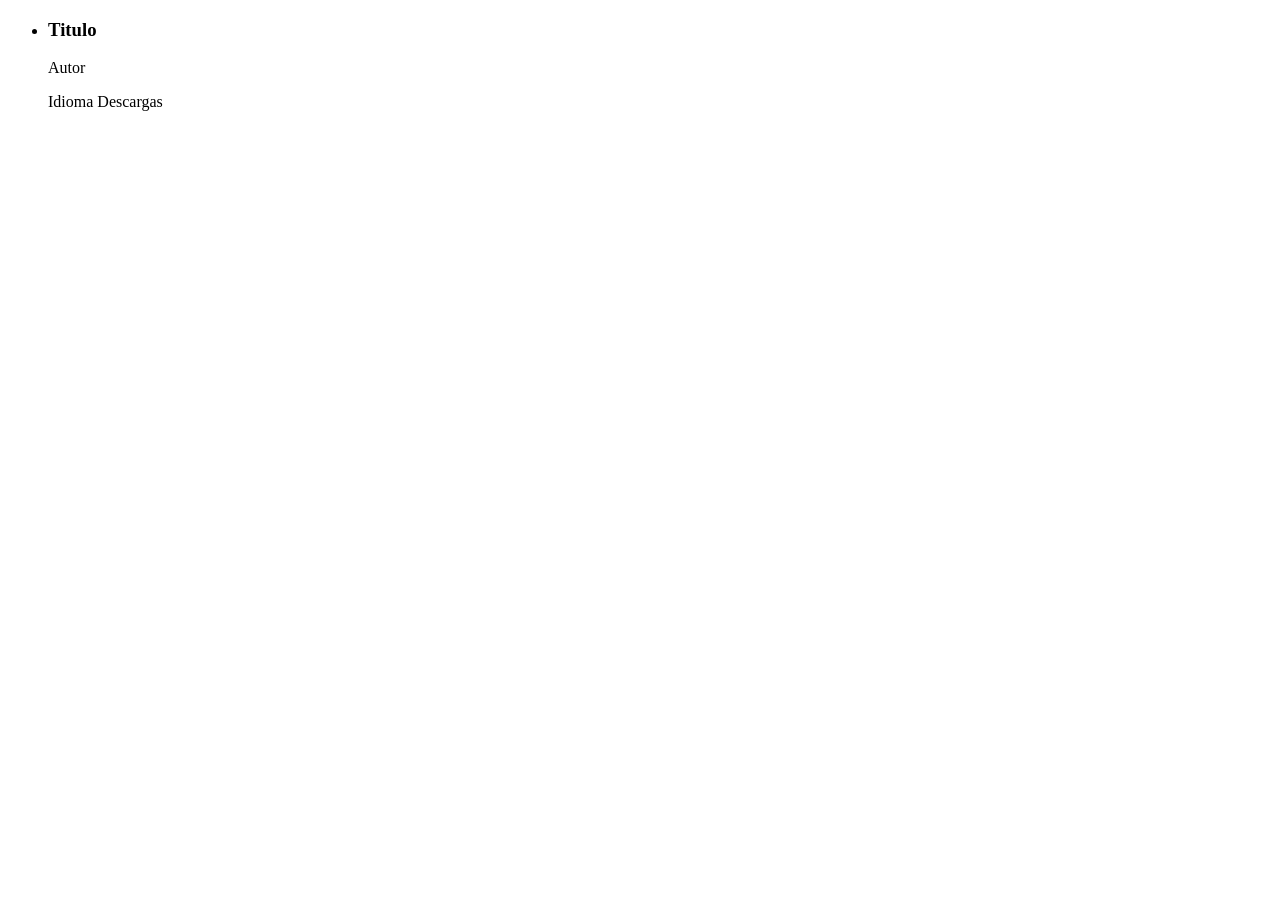
<file: src/main/resources/templates/book-history.html>
<!doctype html>
<html lang="en" xmlns:th="http://www.thymeleaf.org">
  <head>
    <meta charset="UTF-8" />
    <meta name="viewport" content="width=device-width, initial-scale=1.0" />
    <title>Historial libros</title>
  </head>
  <body>
    <header></header>
    <main>
      <ul>
        <li th:each="book : ${historyList}">
          <h3 th:text="${book.title}">Titulo</h3>
          <p th:text="${book.author.name}">Autor</p>
          <span th:text="${book.language}">Idioma</span>
          <span th:text="${book.downloads}">Descargas</span>
        </li>
      </ul>
    </main>
  </body>
</html>
</file>
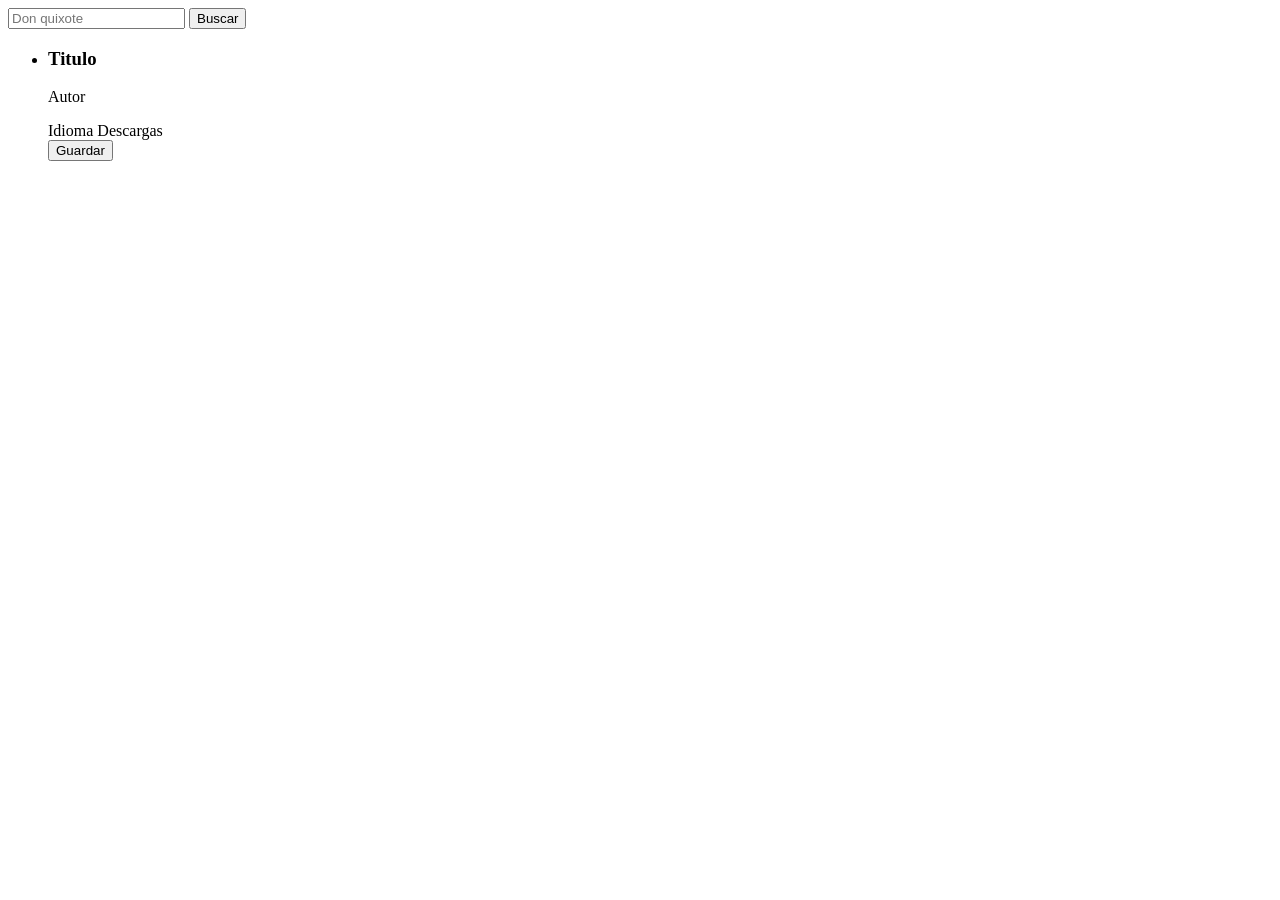
<file: src/main/resources/templates/book-search-result.html>
<!doctype html>
<html lang="en" xmlns:th="http://www.thymeleaf.org">
  <head>
    <meta charset="UTF-8" />
    <meta name="viewport" content="width=device-width, initial-scale=1.0" />
    <title>Document</title>
  </head>
  <body>
    <header></header>
    <main>
      <div>
        <form th:action="@{/books/search}" method="get">
          <input type="search" name="title" placeholder="Don quixote" />
          <button type="submit">Buscar</button>
        </form>
      </div>
      <ul>
        <li th:each="book : ${bookList}">
          <h3 th:text="${book.title}">Titulo</h3>
          <p th:text="${book.author.name}">Autor</p>
          <span th:text="${book.language}">Idioma</span>
          <span th:text="${book.downloads}">Descargas</span>
          <form th:action="@{/books/save}" method="post">
            <input type="hidden" name="title" th:value="${book.title}" />
            <input
              type="hidden"
              name="authorName"
              th:value="${book.author.name}"
            />
            <input
              type="hidden"
              name="birthYear"
              th:value="${book.author.birthYear}"
            />
            <input
              type="hidden"
              name="deathYear"
              th:value="${book.author.deathYear}"
            />
            <input type="hidden" name="language" th:value="${book.language}" />
            <input
              type="hidden"
              name="downloads"
              th:value="${book.downloads}"
            />
            <button type="submit">Guardar</button>
          </form>
        </li>
      </ul>
    </main>
  </body>
</html>
</file>
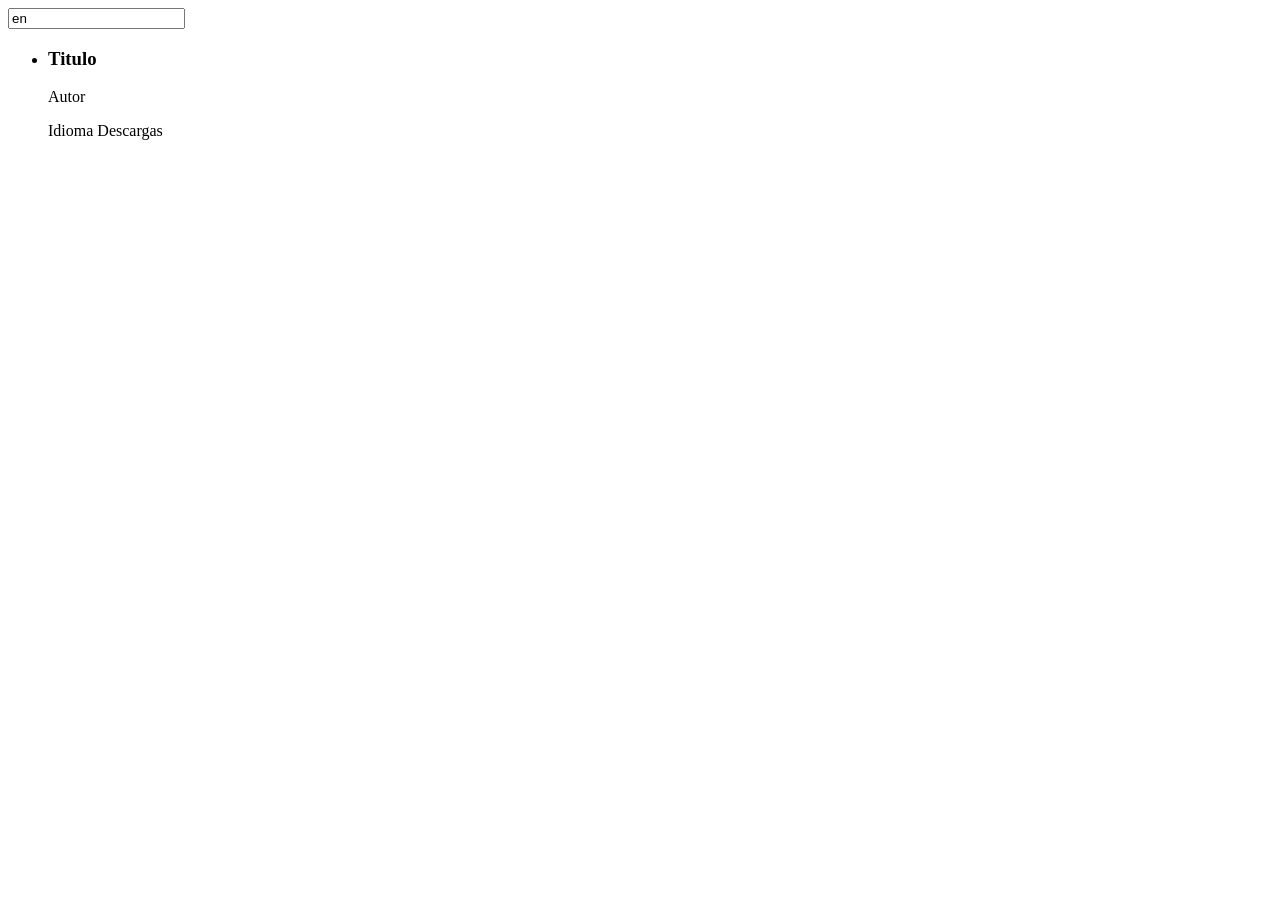
<file: src/main/resources/templates/saved-books.html>
<!doctype html>
<html lang="en" xmlns:th="http://www.thymeleaf.org">
  <head>
    <meta charset="UTF-8" />
    <meta name="viewport" content="width=device-width, initial-scale=1.0" />
    <title>Document</title>
  </head>
  <body>
    <header></header>
    <main>
      <form th:action="@{/books}" method="get">
        <input type="text" name="language" value="en" />
      </form>
      <ul>
        <li th:each="book : ${savedBooks}">
          <h3 th:text="${book.title}">Titulo</h3>
          <p th:text="${book.author.name}">Autor</p>
          <span th:text="${book.language}">Idioma</span>
          <span th:text="${book.downloads}">Descargas</span>
        </li>
      </ul>
    </main>
  </body>
</html>
</file>
